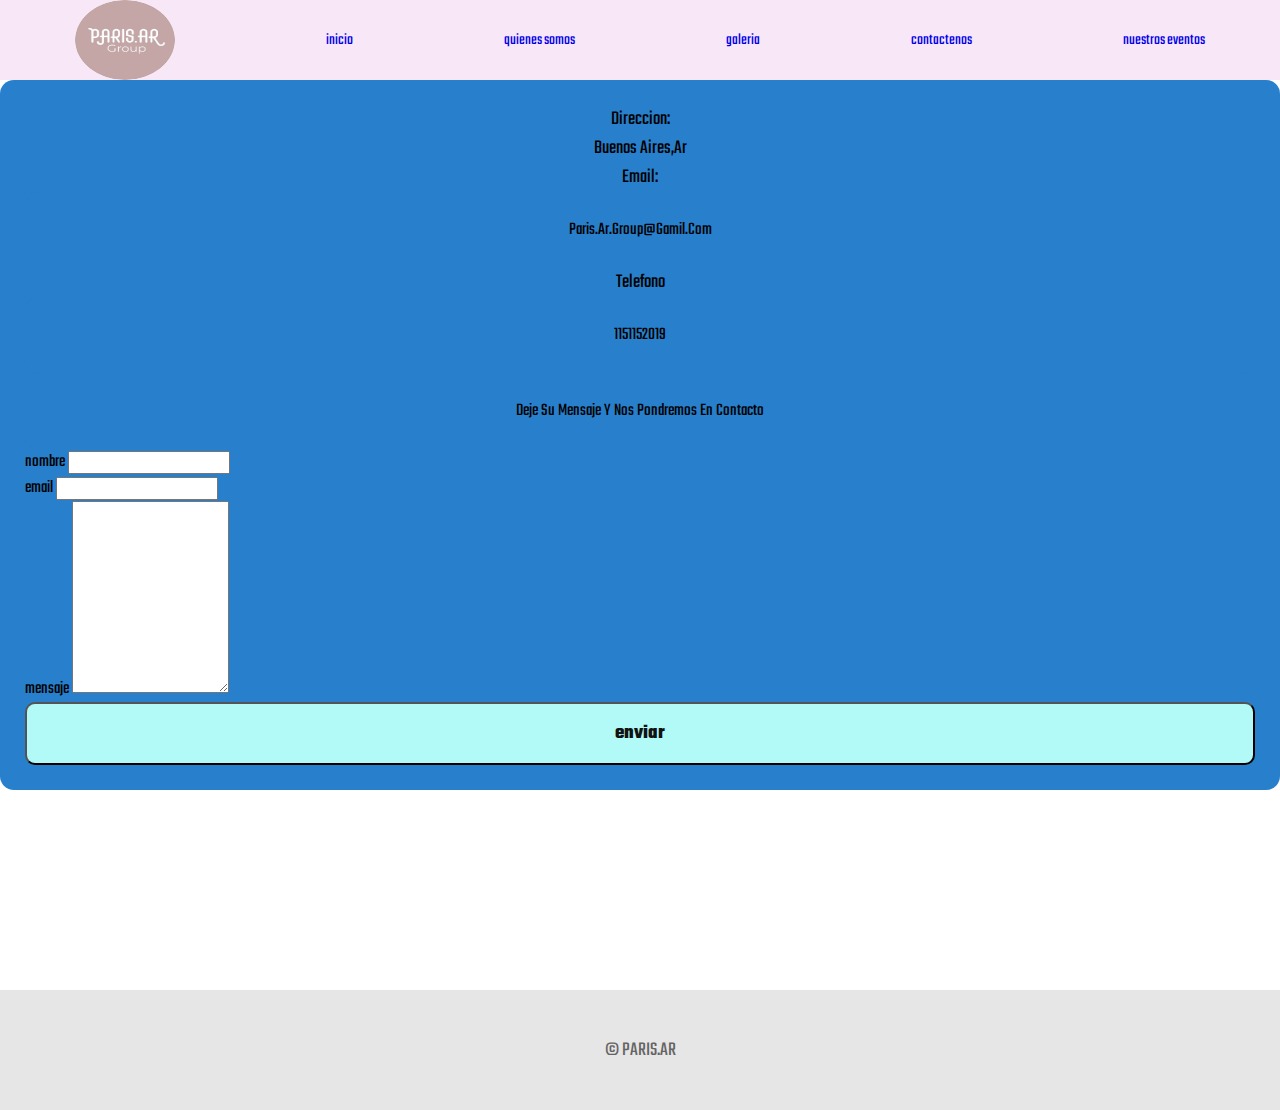
<file: pages/contacto.html>
<!DOCTYPE html>
<html lang="es">
<head>
    <meta charset="UTF-8">
    <meta name="viewport" content="width=device-width, initial-scale=1.0">
    <title>contacto</title>
    <link rel="stylesheet" href="../css/style.css">
    <link rel="stylesheet" href="../css/contacto.css">
    <style>
        @import url('https://fonts.googleapis.com/css2?family=Agdasima&family=Bebas+Neue&family=Bungee&family=Monomaniac+One&family=Teko:wght@300;400;500;600;700&display=swap');
    </style>
</head>
<body>
    <header>
        <div class="menu">
            <nav>
                <img class="logo" src="../media/logo.png.jpg" alt="logo">
                <a href="../index.html">inicio</a>
                <a href="../pages/quienes somos.html">quienes somos</a>
                <a href="../pages/galeria.html">galeria</a>
                <a href="../pages/contacto.html">contactenos</a>
                <a href="../pages/nuestros eventos.html">nuestros eventos</a>
            </nav>
    </div>
<div class="hp-vp">
    <section class="contacto" id="contacto">
    <h2 class="contacto-titulo"contactenos></h2>
    <div class="detalles-contacto">
        <div class="contacto-detales-grupo">
            <p class="conacto-label">direccion:</p>
            <p class="contatco text">buenos aires,Ar</p>
        </div>
        <div class="contacto-detales-grupo">
            <p class="conacto-label">email:</p>
            <p class="contacto text">paris.ar.group@gamil.com</p>
        </div>
        <div class="contacto-detales-grupo">
            <p class="conacto-label">telefono</p>
            <p class="contacto text">1151152019</p>
        </div>
        <div class="contacto-detales-grupo">
            <p class="contacto text">Deje su mensaje y nos pondremos en contacto</p>
        </div>
    </div>
    <form class="contato-form"></form>
    <div class="contato-form-group">
        <label for="name">nombre</label>
        <input required type="text" name="name" id="name">
    </div>
    <div class="contato-form-group">
        <label for="email">email</label>
        <input required type="email" name="email" id="email">
    </div>
    <div class="contato-form-group">
        <label for="name">mensaje</label>
        <textarea required name="message" id="message"  rows="10"></textarea>
    </div>

    <button type="submit" class="contacto-form-submit">enviar</button>
</section>
</div>
    </header>
    </body>
    <footer>
        <div class="container">
            <p>&copy; paris.ar</p>
        </div>
    </footer>
</file>
<file: css/style.css>
*{
    padding:0 ;
    margin: 0;
    box-sizing: border-box;
    font-family: 'Agdasima', sans-serif;
    font-family: 'Bebas Neue', sans-serif;
    font-family: 'Bungee', cursive;
    font-family: 'Monomaniac One', sans-serif;
    font-family: 'Teko', sans-serif;
}
h1{font-size: 45px;}
h2{font-size: 35px; text-align: center;}
h3{font-size: 25px;}
p{font-size: 20px; text-align: center;}

.logo{
    height: 80px;
    width: 100px;
    border-radius: 50%;
}
.menu{
    background-color: rgb(248, 231, 246);

}
body{
    height: min-content;
}
.menu nav{
    display: flex;
    justify-content: space-around;
    align-items: center;
}
.menu a{
    text-decoration: none;}
    button{
        font-size: 20px;
        font-weight: bold;
        padding: 15px 30px;
        border-radius: 10px;
        color: rgb(17, 18, 18);
        background-color: rgb(178, 250, 247);
    }
    form{
        display:flex ;
        justify-content: center;
        align-items: center;
        margin: 0;
        padding: 0;
        
    }
    button:hover{
        background-color: rgb(55, 193, 193);
    }
    /* .catering{
        display: flex;
        align-items: center;
        justify-content: center;
        text-align: center;
        flex-direction: column;
        color: rgb(248, 238, 238);
        text-transform: uppercase;
        height:460px;
        background-image: url("../media/salon.jpg");
        background-repeat: no-repeat; 
        background-position: center; } */
   
        video {
            position: fixed;
            right: 0;
            bottom: 0;
            min-width: 105%;
            min-height: 100%;
            transform: translateX(calc((100% - 100vw) / 2));
            z-index: -2;
          }
          .catering{
            margin-top: 200px;
            display: flex;
            align-items: center;
            justify-content: center;
            text-align: center;
            flex-direction: column;
            color:rgb(248,238,238);
            text-transform: uppercase;
            max-height: 2500px;
    }
    .container{
        /* background-color: rgb(255, 210, 249); */
        display: flex;
        justify-content: space-around;
        align-items: center;
        flex-wrap:nowrap ;
        text-align: center;
        margin-top: 200px;
    }

        .container1{
            /* background-color: rgb(255, 210, 249); */
            display: flex;
            justify-content: space-around;
            align-items:end;
            flex-wrap:nowrap ;
            text-align: center;
            margin-block-end: 0px;
            
        }

            .texto {
              color: rgb(248, 238, 238);
            }
        .eventos{

            background-size: cover; 
            padding: 40px 30px;
            margin: 20px;
            border-radius: 20px; 
            border-style: double ;
            background-color: aliceblue;
        }
        .container1.a{
            width: 1700px;
            height: 170px;
            background-color: blueviolet;
        }
        img{
            width: 220px;
            height: 280px;
            border-radius: 4px;
        }
        .carousel-item img{
            height: 650px;
            width: 800px;
            

        }
        .carousel-item button{
        background-color: blueviolet;
        }
        .titulo{
            text-align: center;
        }
        .eventos p{
            display: none;
        }
        .quienes-somos-div{
        align-items: center;
        }
        .imagenes-1 {
            display: flex;
            justify-content: center;
        }

        .quienes-somos{
            font-size: 20px;
        text-align:initial;
        color: rgb(13, 12, 12);
        padding: 5px;}

        footer{
            background-color: rgb(230,230,230);
        }
        
        footer p{
            text-transform: uppercase;
            margin: 0;
            padding: 12x;
            color: rgb(100,100,100);
        }
        
        footer .container{
            height: 120px;
            display: flex;
            justify-content: center;
            align-items: center;
        }
</file>
<file: css/contacto.css>
.contacto{
    background-color: rgb(40, 127, 203);
    color: black;
    font-size: 18px ;
    border-radius: 14px;
    padding: 25px;
    display: grid;
    
}
.contacto p{
    text-transform:capitalize;
}
</file>
